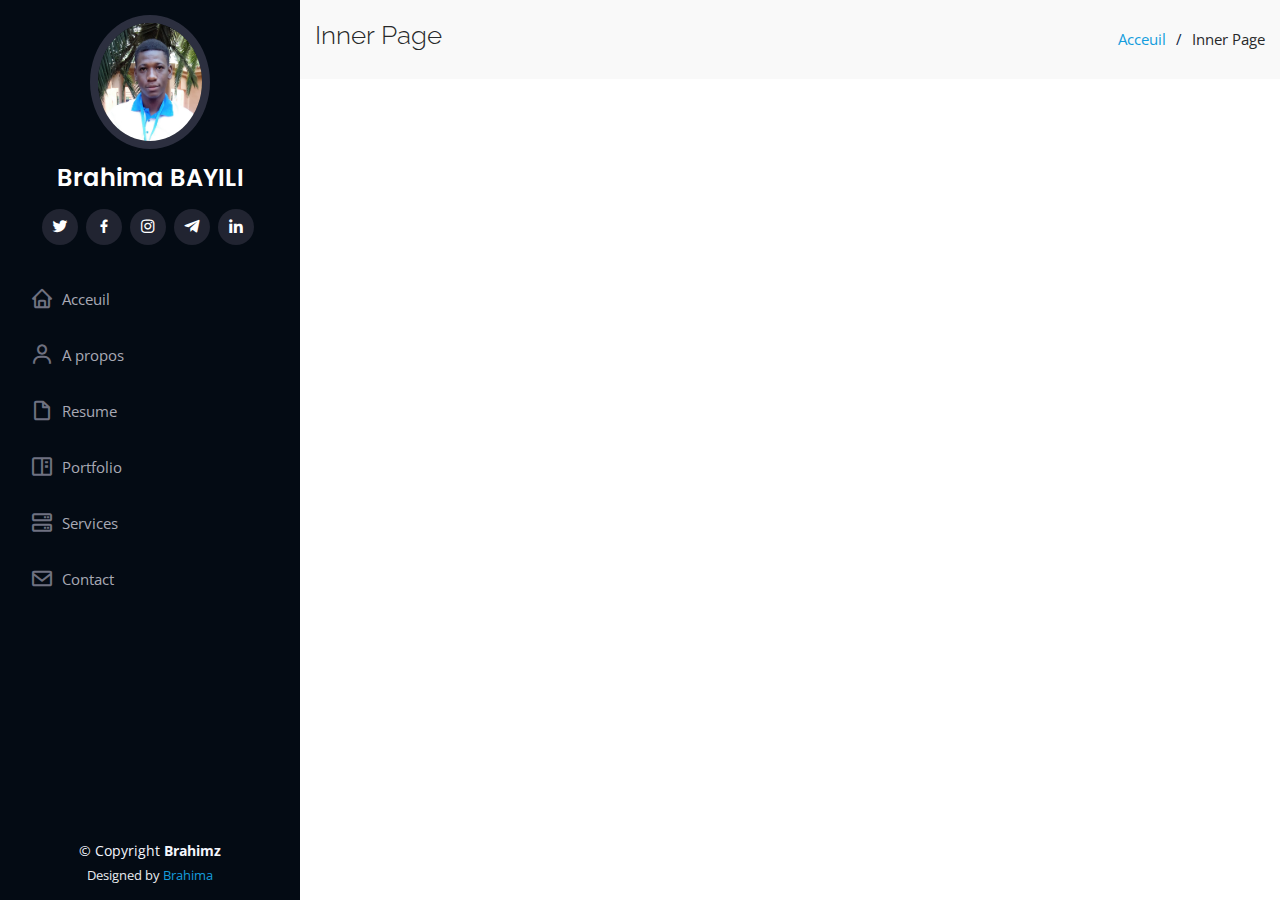
<file: inner-page.html>
<!DOCTYPE html>
<html lang="en">

<head>
  <meta charset="utf-8">
  <meta content="width=device-width, initial-scale=1.0" name="viewport">

  <title>Brahima BAYILI</title>
  <meta content="" name="description">
  <meta content="" name="keywords">

  <!-- Favicons -->
  <link href="assets/img/favicon.png" rel="icon">
  <link href="assets/img/apple-touch-icon.png" rel="apple-touch-icon">

  <!-- Google Fonts -->
  <link href="https://fonts.googleapis.com/css?family=Open+Sans:300,300i,400,400i,600,600i,700,700i|Raleway:300,300i,400,400i,500,500i,600,600i,700,700i|Poppins:300,300i,400,400i,500,500i,600,600i,700,700i" rel="stylesheet">

  <!-- Vendor CSS Files -->
  <link href="assets/vendor/bootstrap/css/bootstrap.min.css" rel="stylesheet">
  <link href="assets/vendor/icofont/icofont.min.css" rel="stylesheet">
  <link href="assets/vendor/boxicons/css/boxicons.min.css" rel="stylesheet">
  <link href="assets/vendor/venobox/venobox.css" rel="stylesheet">
  <link href="assets/vendor/owl.carousel/assets/owl.carousel.min.css" rel="stylesheet">
  <link href="assets/vendor/aos/aos.css" rel="stylesheet">

  <!-- Template Main CSS File -->
  <link href="assets/css/style.css" rel="stylesheet">

  <!-- =======================================================
  * Template Name: iPortfolio - v1.4.1
  * Template URL: https://bootstrapmade.com/iportfolio-bootstrap-portfolio-websites-template/
  * Author: BootstrapMade.com
  * License: https://bootstrapmade.com/license/
  ======================================================== -->
</head>

<body>

  <!-- ======= Mobile nav toggle button ======= -->
  <button type="button" class="mobile-nav-toggle d-xl-none"><i class="icofont-navigation-menu"></i></button>

  <!-- ======= Header ======= -->
  <header id="header">
    <div class="d-flex flex-column">

      <div class="profile">
        <img src="assets/img/profile-img.jpg" alt="" class="img-fluid rounded-circle">
        <h1 class="text-light"><a href="index.html">Brahima BAYILI</a></h1>
        <div class="social-links mt-3 text-center">
          <a href="#" class="twitter"><i class="bx bxl-twitter"></i></a>
          <a href="#" class="facebook"><i class="bx bxl-facebook"></i></a>
          <a href="#" class="instagram"><i class="bx bxl-instagram"></i></a>
          <a href="#" class="telegram"><i class="bx bxl-telegram"></i></a>
          <a href="#" class="linkedin"><i class="bx bxl-linkedin"></i></a>
        </div>
      </div>

      <nav class="nav-menu">
        <ul>
          <li><a href="index.html"><i class="bx bx-home"></i> <span>Acceuil</span></a></li>
          <li><a href="#about"><i class="bx bx-user"></i> <span>A propos</span></a></li>
          <li><a href="#resume"><i class="bx bx-file-blank"></i> <span>Resume</span></a></li>
          <li><a href="#portfolio"><i class="bx bx-book-content"></i> Portfolio</a></li>
          <li><a href="#services"><i class="bx bx-server"></i> Services</a></li>
          <li><a href="#contact"><i class="bx bx-envelope"></i> Contact</a></li>

        </ul>
      </nav><!-- .nav-menu -->
      <button type="button" class="mobile-nav-toggle d-xl-none"><i class="icofont-navigation-menu"></i></button>

    </div>
  </header><!-- End Header -->

  <main id="main">

    <!-- ======= Breadcrumbs ======= -->
    <section class="breadcrumbs">
      <div class="container">

        <div class="d-flex justify-content-between align-items-center">
          <h2>Inner Page</h2>
          <ol>
            <li><a href="index.html">Acceuil</a></li>
            <li>Inner Page</li>
          </ol>
        </div>

      </div>
    </section><!-- End Breadcrumbs -->

    <section class="inner-page">
      <div class="container">
        <p>
          
        </p>
      </div>
    </section>

  </main><!-- End #main -->

  <!-- ======= Footer ======= -->
  <footer id="footer">
    <div class="container">
      <div class="copyright">
        &copy; Copyright <strong><span>Brahimz</span></strong>
      </div>
      <div class="credits">
        <!-- All the links in the footer should remain intact. -->
        <!-- You can delete the links only if you purchased the pro version. -->
        <!-- Licensing information: https://bootstrapmade.com/license/ -->
        <!-- Purchase the pro version with working PHP/AJAX contact form: https://bootstrapmade.com/iportfolio-bootstrap-portfolio-websites-template/ -->
        Designed by <a href="https://lonisira.com/">Brahima</a>
      </div>
    </div>
  </footer><!-- End  Footer -->

  <a href="#" class="back-to-top"><i class="icofont-simple-up"></i></a>

  <!-- Vendor JS Files -->
  <script src="assets/vendor/jquery/jquery.min.js"></script>
  <script src="assets/vendor/bootstrap/js/bootstrap.bundle.min.js"></script>
  <script src="assets/vendor/jquery.easing/jquery.easing.min.js"></script>
  <script src="assets/vendor/php-email-form/validate.js"></script>
  <script src="assets/vendor/waypoints/jquery.waypoints.min.js"></script>
  <script src="assets/vendor/counterup/counterup.min.js"></script>
  <script src="assets/vendor/isotope-layout/isotope.pkgd.min.js"></script>
  <script src="assets/vendor/venobox/venobox.min.js"></script>
  <script src="assets/vendor/owl.carousel/owl.carousel.min.js"></script>
  <script src="assets/vendor/typed.js/typed.min.js"></script>
  <script src="assets/vendor/aos/aos.js"></script>

  <!-- Template Main JS File -->
  <script src="assets/js/main.js"></script>

</body>

</html>
</file>
<file: assets/vendor/venobox/venobox.css>
/* ------ venobox.css --------*/
.vbox-overlay *, .vbox-overlay *:before, .vbox-overlay *:after{
    -webkit-backface-visibility: hidden;
    -webkit-box-sizing:border-box;
    -moz-box-sizing:border-box;
    box-sizing:border-box;
}
.vbox-overlay * { 
    -webkit-backface-visibility: visible;
    backface-visibility: visible;
}
.vbox-overlay{
    display: -webkit-flex;
    display: flex;
    -webkit-flex-direction: column;
    flex-direction: column;
    -webkit-justify-content: center;
    justify-content: center;
    -webkit-align-items: center;
    align-items: center;
    position: fixed;
    left: 0;
    top: 0;
    bottom: 0;
    right: 0;
    z-index: 999999;
}

/* ----- navigation ----- */
.vbox-title{
    width: 100%;
    height: 40px;
    float: left;
    text-align: center;
    line-height: 28px;
    font-size: 12px;
    padding: 6px 50px;
    overflow: hidden;
    position: fixed;
    display: none;
    left: 0;
    z-index: 89;
}
.vbox-close{
    cursor: pointer;
    position: fixed;
    top: -1px;
    right: 0;
    width: 50px;
    height: 40px;
    padding: 6px;
    display: block;
    background-position:10px center;
    overflow: hidden;
    font-size: 24px;
    line-height: 1;
    text-align: center;
    z-index: 99;
}
.vbox-left{
    cursor: pointer;
    position: fixed;
    left: 0;
    height: 40px;
    overflow: hidden;
    line-height: 28px;
    font-size: 12px;
    z-index: 99;
    display: flex;
    align-items:center;
}
.vbox-num{
    display: inline-block;
    margin: 6px 0 6px 15px;
}
/* ----- Social share ----- */
.vbox-share{
    line-height: 28px;
    font-size: 12px;
    overflow: hidden;
    position: fixed;
    left: 0;
    z-index: 98;
    display: flex;
    align-items:center;
    justify-content: center;
    width: 100%;
    text-align: center;
}
.vbox-share svg{
    max-height: 28px;
    width: 28px;
    z-index: 10;
    margin-left: 12px;
    margin-top: 6px;
    margin-bottom: 6px;
    vertical-align: middle;
}


/* ----- navigation ARROWS ----- */
.vbox-next, .vbox-prev{
    position: fixed;
    top: 50%;
    margin-top: -15px;
    overflow: hidden;
    cursor: pointer;
    display: block;
    width: 45px;
    height: 45px;
    z-index: 99;
}
.vbox-next span, .vbox-prev span{
    position: relative;
    width: 20px;
    height: 20px;
    border: 2px solid transparent;
    border-top-color: #B6B6B6;
    border-right-color: #B6B6B6;
    text-indent: -100px;
    position: absolute;
    top: 8px;
    display: block;
}
.vbox-prev{
    left: 15px;
}
.vbox-next{
    right: 15px;
}
.vbox-prev span{
    left: 10px;
    -ms-transform: rotate(-135deg);
    -webkit-transform: rotate(-135deg);
    transform: rotate(-135deg);
}
.vbox-next span{
    -ms-transform: rotate(45deg);
    -webkit-transform: rotate(45deg);
    transform: rotate(45deg);
    right: 10px;
}
/* ------- inline window ------ */
.vbox-inline{
    width: 420px;
    height: 315px;
    height: 70vh;
    padding: 10px;
    background: #fff;
    margin: 0 auto;
    overflow: auto;
    text-align: left;
}
/* ------- Video & iFrames window ------ */
.venoframe{
    max-width: 100%;
    width: 100%;
    border: none;
    width: 100%;
    height: 260px;
    height: 70vh;
}
.venoframe.vbvid{
    height: 260px;
}
@media (min-width: 768px) {
    .venoframe, .vbox-inline{
        width: 90%;
        height: 360px;
        height: 70vh;
    }
    .venoframe.vbvid{
        width: 640px;
        height: 360px;
    }
}
@media (min-width: 992px) {
    .venoframe, .vbox-inline{
        max-width: 1200px;
        width: 80%;
        height: 540px;
        height: 70vh;
    }
    .venoframe.vbvid{
        width: 960px;
        height: 540px;
    }
}
/* 
Please do NOT edit this part! 
or at least read this note: http://i.imgur.com/7C0ws9e.gif
*/
.vbox-open{
    overflow: hidden;
}
.vbox-container{
    position: absolute;
    left: 0;
    right: 0;
    top: 0;
    bottom: 0;
    overflow-x: hidden;
    overflow-y: scroll;
    overflow-scrolling: touch;
    -webkit-overflow-scrolling: touch;
    z-index: 20;
    max-height: 100%;

}

.vbox-content{
    text-align: center;
    float: left;
    width: 100%;
    position: relative;
    overflow: hidden;
    padding: 20px 4%;
}
.vbox-container img{
    max-width: 100%;
    height: auto;
}
.vbox-figlio{
    box-shadow: 0 0 12px rgba(0,0,0,0.19), 0 6px 6px rgba(0,0,0,0.23);
    max-width: 100%;
    text-align: initial;
}
img.vbox-figlio{
    -webkit-user-select: none;
-khtml-user-select: none;
-moz-user-select: none;
-o-user-select: none;
user-select: none;
}
.vbox-content.swipe-left{
    margin-left: -200px !important;
}
.vbox-content.swipe-right{
    margin-left: 200px !important;
}
.vbox-animated{
    webkit-transition: margin 300ms ease-out;
    transition: margin 300ms ease-out;
}

/* ---------- preloader ----------
 * SPINKIT 
 * http://tobiasahlin.com/spinkit/
-------------------------------- */
.sk-double-bounce,.sk-rotating-plane{width:40px;height:40px;margin:40px auto}.sk-rotating-plane{background-color:#333;-webkit-animation:sk-rotatePlane 1.2s infinite ease-in-out;animation:sk-rotatePlane 1.2s infinite ease-in-out}@-webkit-keyframes sk-rotatePlane{0%{-webkit-transform:perspective(120px) rotateX(0) rotateY(0);transform:perspective(120px) rotateX(0) rotateY(0)}50%{-webkit-transform:perspective(120px) rotateX(-180.1deg) rotateY(0);transform:perspective(120px) rotateX(-180.1deg) rotateY(0)}100%{-webkit-transform:perspective(120px) rotateX(-180deg) rotateY(-179.9deg);transform:perspective(120px) rotateX(-180deg) rotateY(-179.9deg)}}@keyframes sk-rotatePlane{0%{-webkit-transform:perspective(120px) rotateX(0) rotateY(0);transform:perspective(120px) rotateX(0) rotateY(0)}50%{-webkit-transform:perspective(120px) rotateX(-180.1deg) rotateY(0);transform:perspective(120px) rotateX(-180.1deg) rotateY(0)}100%{-webkit-transform:perspective(120px) rotateX(-180deg) rotateY(-179.9deg);transform:perspective(120px) rotateX(-180deg) rotateY(-179.9deg)}}.sk-double-bounce{position:relative}.sk-double-bounce .sk-child{width:100%;height:100%;border-radius:50%;background-color:#333;opacity:.6;position:absolute;top:0;left:0;-webkit-animation:sk-doubleBounce 2s infinite ease-in-out;animation:sk-doubleBounce 2s infinite ease-in-out}.sk-chasing-dots .sk-child,.sk-spinner-pulse,.sk-three-bounce .sk-child{background-color:#333;border-radius:100%}.sk-double-bounce .sk-double-bounce2{-webkit-animation-delay:-1s;animation-delay:-1s}@-webkit-keyframes sk-doubleBounce{0%,100%{-webkit-transform:scale(0);transform:scale(0)}50%{-webkit-transform:scale(1);transform:scale(1)}}@keyframes sk-doubleBounce{0%,100%{-webkit-transform:scale(0);transform:scale(0)}50%{-webkit-transform:scale(1);transform:scale(1)}}.sk-wave{margin:40px auto;width:50px;height:40px;text-align:center;font-size:10px}.sk-wave .sk-rect{background-color:#333;height:100%;width:6px;display:inline-block;-webkit-animation:sk-waveStretchDelay 1.2s infinite ease-in-out;animation:sk-waveStretchDelay 1.2s infinite ease-in-out}.sk-wave .sk-rect1{-webkit-animation-delay:-1.2s;animation-delay:-1.2s}.sk-wave .sk-rect2{-webkit-animation-delay:-1.1s;animation-delay:-1.1s}.sk-wave .sk-rect3{-webkit-animation-delay:-1s;animation-delay:-1s}.sk-wave .sk-rect4{-webkit-animation-delay:-.9s;animation-delay:-.9s}.sk-wave .sk-rect5{-webkit-animation-delay:-.8s;animation-delay:-.8s}@-webkit-keyframes sk-waveStretchDelay{0%,100%,40%{-webkit-transform:scaleY(.4);transform:scaleY(.4)}20%{-webkit-transform:scaleY(1);transform:scaleY(1)}}@keyframes sk-waveStretchDelay{0%,100%,40%{-webkit-transform:scaleY(.4);transform:scaleY(.4)}20%{-webkit-transform:scaleY(1);transform:scaleY(1)}}.sk-wandering-cubes{margin:40px auto;width:40px;height:40px;position:relative}.sk-wandering-cubes .sk-cube{background-color:#333;width:10px;height:10px;position:absolute;top:0;left:0;-webkit-animation:sk-wanderingCube 1.8s ease-in-out -1.8s infinite both;animation:sk-wanderingCube 1.8s ease-in-out -1.8s infinite both}.sk-chasing-dots,.sk-spinner-pulse{width:40px;height:40px;margin:40px auto}.sk-wandering-cubes .sk-cube2{-webkit-animation-delay:-.9s;animation-delay:-.9s}@-webkit-keyframes sk-wanderingCube{0%{-webkit-transform:rotate(0);transform:rotate(0)}25%{-webkit-transform:translateX(30px) rotate(-90deg) scale(.5);transform:translateX(30px) rotate(-90deg) scale(.5)}50%{-webkit-transform:translateX(30px) translateY(30px) rotate(-179deg);transform:translateX(30px) translateY(30px) rotate(-179deg)}50.1%{-webkit-transform:translateX(30px) translateY(30px) rotate(-180deg);transform:translateX(30px) translateY(30px) rotate(-180deg)}75%{-webkit-transform:translateX(0) translateY(30px) rotate(-270deg) scale(.5);transform:translateX(0) translateY(30px) rotate(-270deg) scale(.5)}100%{-webkit-transform:rotate(-360deg);transform:rotate(-360deg)}}@keyframes sk-wanderingCube{0%{-webkit-transform:rotate(0);transform:rotate(0)}25%{-webkit-transform:translateX(30px) rotate(-90deg) scale(.5);transform:translateX(30px) rotate(-90deg) scale(.5)}50%{-webkit-transform:translateX(30px) translateY(30px) rotate(-179deg);transform:translateX(30px) translateY(30px) rotate(-179deg)}50.1%{-webkit-transform:translateX(30px) translateY(30px) rotate(-180deg);transform:translateX(30px) translateY(30px) rotate(-180deg)}75%{-webkit-transform:translateX(0) translateY(30px) rotate(-270deg) scale(.5);transform:translateX(0) translateY(30px) rotate(-270deg) scale(.5)}100%{-webkit-transform:rotate(-360deg);transform:rotate(-360deg)}}.sk-spinner-pulse{-webkit-animation:sk-pulseScaleOut 1s infinite ease-in-out;animation:sk-pulseScaleOut 1s infinite ease-in-out}@-webkit-keyframes sk-pulseScaleOut{0%{-webkit-transform:scale(0);transform:scale(0)}100%{-webkit-transform:scale(1);transform:scale(1);opacity:0}}@keyframes sk-pulseScaleOut{0%{-webkit-transform:scale(0);transform:scale(0)}100%{-webkit-transform:scale(1);transform:scale(1);opacity:0}}.sk-chasing-dots{position:relative;text-align:center;-webkit-animation:sk-chasingDotsRotate 2s infinite linear;animation:sk-chasingDotsRotate 2s infinite linear}.sk-chasing-dots .sk-child{width:60%;height:60%;display:inline-block;position:absolute;top:0;-webkit-animation:sk-chasingDotsBounce 2s infinite ease-in-out;animation:sk-chasingDotsBounce 2s infinite ease-in-out}.sk-chasing-dots .sk-dot2{top:auto;bottom:0;-webkit-animation-delay:-1s;animation-delay:-1s}@-webkit-keyframes sk-chasingDotsRotate{100%{-webkit-transform:rotate(360deg);transform:rotate(360deg)}}@keyframes sk-chasingDotsRotate{100%{-webkit-transform:rotate(360deg);transform:rotate(360deg)}}@-webkit-keyframes sk-chasingDotsBounce{0%,100%{-webkit-transform:scale(0);transform:scale(0)}50%{-webkit-transform:scale(1);transform:scale(1)}}@keyframes sk-chasingDotsBounce{0%,100%{-webkit-transform:scale(0);transform:scale(0)}50%{-webkit-transform:scale(1);transform:scale(1)}}.sk-three-bounce{margin:40px auto;width:80px;text-align:center}.sk-three-bounce .sk-child{width:20px;height:20px;display:inline-block;-webkit-animation:sk-three-bounce 1.4s ease-in-out 0s infinite both;animation:sk-three-bounce 1.4s ease-in-out 0s infinite both}.sk-circle .sk-child:before,.sk-fading-circle .sk-circle:before{display:block;border-radius:100%;content:'';background-color:#333}.sk-three-bounce .sk-bounce1{-webkit-animation-delay:-.32s;animation-delay:-.32s}.sk-three-bounce .sk-bounce2{-webkit-animation-delay:-.16s;animation-delay:-.16s}@-webkit-keyframes sk-three-bounce{0%,100%,80%{-webkit-transform:scale(0);transform:scale(0)}40%{-webkit-transform:scale(1);transform:scale(1)}}@keyframes sk-three-bounce{0%,100%,80%{-webkit-transform:scale(0);transform:scale(0)}40%{-webkit-transform:scale(1);transform:scale(1)}}.sk-circle{margin:40px auto;width:40px;height:40px;position:relative}.sk-circle .sk-child{width:100%;height:100%;position:absolute;left:0;top:0}.sk-circle .sk-child:before{margin:0 auto;width:15%;height:15%;-webkit-animation:sk-circleBounceDelay 1.2s infinite ease-in-out both;animation:sk-circleBounceDelay 1.2s infinite ease-in-out both}.sk-circle .sk-circle2{-webkit-transform:rotate(30deg);-ms-transform:rotate(30deg);transform:rotate(30deg)}.sk-circle .sk-circle3{-webkit-transform:rotate(60deg);-ms-transform:rotate(60deg);transform:rotate(60deg)}.sk-circle .sk-circle4{-webkit-transform:rotate(90deg);-ms-transform:rotate(90deg);transform:rotate(90deg)}.sk-circle .sk-circle5{-webkit-transform:rotate(120deg);-ms-transform:rotate(120deg);transform:rotate(120deg)}.sk-circle .sk-circle6{-webkit-transform:rotate(150deg);-ms-transform:rotate(150deg);transform:rotate(150deg)}.sk-circle .sk-circle7{-webkit-transform:rotate(180deg);-ms-transform:rotate(180deg);transform:rotate(180deg)}.sk-circle .sk-circle8{-webkit-transform:rotate(210deg);-ms-transform:rotate(210deg);transform:rotate(210deg)}.sk-circle .sk-circle9{-webkit-transform:rotate(240deg);-ms-transform:rotate(240deg);transform:rotate(240deg)}.sk-circle .sk-circle10{-webkit-transform:rotate(270deg);-ms-transform:rotate(270deg);transform:rotate(270deg)}.sk-circle .sk-circle11{-webkit-transform:rotate(300deg);-ms-transform:rotate(300deg);transform:rotate(300deg)}.sk-circle .sk-circle12{-webkit-transform:rotate(330deg);-ms-transform:rotate(330deg);transform:rotate(330deg)}.sk-circle .sk-circle2:before{-webkit-animation-delay:-1.1s;animation-delay:-1.1s}.sk-circle .sk-circle3:before{-webkit-animation-delay:-1s;animation-delay:-1s}.sk-circle .sk-circle4:before{-webkit-animation-delay:-.9s;animation-delay:-.9s}.sk-circle .sk-circle5:before{-webkit-animation-delay:-.8s;animation-delay:-.8s}.sk-circle .sk-circle6:before{-webkit-animation-delay:-.7s;animation-delay:-.7s}.sk-circle .sk-circle7:before{-webkit-animation-delay:-.6s;animation-delay:-.6s}.sk-circle .sk-circle8:before{-webkit-animation-delay:-.5s;animation-delay:-.5s}.sk-circle .sk-circle9:before{-webkit-animation-delay:-.4s;animation-delay:-.4s}.sk-circle .sk-circle10:before{-webkit-animation-delay:-.3s;animation-delay:-.3s}.sk-circle .sk-circle11:before{-webkit-animation-delay:-.2s;animation-delay:-.2s}.sk-circle .sk-circle12:before{-webkit-animation-delay:-.1s;animation-delay:-.1s}@-webkit-keyframes sk-circleBounceDelay{0%,100%,80%{-webkit-transform:scale(0);transform:scale(0)}40%{-webkit-transform:scale(1);transform:scale(1)}}@keyframes sk-circleBounceDelay{0%,100%,80%{-webkit-transform:scale(0);transform:scale(0)}40%{-webkit-transform:scale(1);transform:scale(1)}}.sk-cube-grid{width:40px;height:40px;margin:40px auto}.sk-cube-grid .sk-cube{width:33.33%;height:33.33%;background-color:#333;float:left;-webkit-animation:sk-cubeGridScaleDelay 1.3s infinite ease-in-out;animation:sk-cubeGridScaleDelay 1.3s infinite ease-in-out}.sk-cube-grid .sk-cube1{-webkit-animation-delay:.2s;animation-delay:.2s}.sk-cube-grid .sk-cube2{-webkit-animation-delay:.3s;animation-delay:.3s}.sk-cube-grid .sk-cube3{-webkit-animation-delay:.4s;animation-delay:.4s}.sk-cube-grid .sk-cube4{-webkit-animation-delay:.1s;animation-delay:.1s}.sk-cube-grid .sk-cube5{-webkit-animation-delay:.2s;animation-delay:.2s}.sk-cube-grid .sk-cube6{-webkit-animation-delay:.3s;animation-delay:.3s}.sk-cube-grid .sk-cube7{-webkit-animation-delay:0ms;animation-delay:0ms}.sk-cube-grid .sk-cube8{-webkit-animation-delay:.1s;animation-delay:.1s}.sk-cube-grid .sk-cube9{-webkit-animation-delay:.2s;animation-delay:.2s}@-webkit-keyframes sk-cubeGridScaleDelay{0%,100%,70%{-webkit-transform:scale3D(1,1,1);transform:scale3D(1,1,1)}35%{-webkit-transform:scale3D(0,0,1);transform:scale3D(0,0,1)}}@keyframes sk-cubeGridScaleDelay{0%,100%,70%{-webkit-transform:scale3D(1,1,1);transform:scale3D(1,1,1)}35%{-webkit-transform:scale3D(0,0,1);transform:scale3D(0,0,1)}}.sk-fading-circle{margin:40px auto;width:40px;height:40px;position:relative}.sk-fading-circle .sk-circle{width:100%;height:100%;position:absolute;left:0;top:0}.sk-fading-circle .sk-circle:before{margin:0 auto;width:15%;height:15%;-webkit-animation:sk-circleFadeDelay 1.2s infinite ease-in-out both;animation:sk-circleFadeDelay 1.2s infinite ease-in-out both}.sk-fading-circle .sk-circle2{-webkit-transform:rotate(30deg);-ms-transform:rotate(30deg);transform:rotate(30deg)}.sk-fading-circle .sk-circle3{-webkit-transform:rotate(60deg);-ms-transform:rotate(60deg);transform:rotate(60deg)}.sk-fading-circle .sk-circle4{-webkit-transform:rotate(90deg);-ms-transform:rotate(90deg);transform:rotate(90deg)}.sk-fading-circle .sk-circle5{-webkit-transform:rotate(120deg);-ms-transform:rotate(120deg);transform:rotate(120deg)}.sk-fading-circle .sk-circle6{-webkit-transform:rotate(150deg);-ms-transform:rotate(150deg);transform:rotate(150deg)}.sk-fading-circle .sk-circle7{-webkit-transform:rotate(180deg);-ms-transform:rotate(180deg);transform:rotate(180deg)}.sk-fading-circle .sk-circle8{-webkit-transform:rotate(210deg);-ms-transform:rotate(210deg);transform:rotate(210deg)}.sk-fading-circle .sk-circle9{-webkit-transform:rotate(240deg);-ms-transform:rotate(240deg);transform:rotate(240deg)}.sk-fading-circle .sk-circle10{-webkit-transform:rotate(270deg);-ms-transform:rotate(270deg);transform:rotate(270deg)}.sk-fading-circle .sk-circle11{-webkit-transform:rotate(300deg);-ms-transform:rotate(300deg);transform:rotate(300deg)}.sk-fading-circle .sk-circle12{-webkit-transform:rotate(330deg);-ms-transform:rotate(330deg);transform:rotate(330deg)}.sk-fading-circle .sk-circle2:before{-webkit-animation-delay:-1.1s;animation-delay:-1.1s}.sk-fading-circle .sk-circle3:before{-webkit-animation-delay:-1s;animation-delay:-1s}.sk-fading-circle .sk-circle4:before{-webkit-animation-delay:-.9s;animation-delay:-.9s}.sk-fading-circle .sk-circle5:before{-webkit-animation-delay:-.8s;animation-delay:-.8s}.sk-fading-circle .sk-circle6:before{-webkit-animation-delay:-.7s;animation-delay:-.7s}.sk-fading-circle .sk-circle7:before{-webkit-animation-delay:-.6s;animation-delay:-.6s}.sk-fading-circle .sk-circle8:before{-webkit-animation-delay:-.5s;animation-delay:-.5s}.sk-fading-circle .sk-circle9:before{-webkit-animation-delay:-.4s;animation-delay:-.4s}.sk-fading-circle .sk-circle10:before{-webkit-animation-delay:-.3s;animation-delay:-.3s}.sk-fading-circle .sk-circle11:before{-webkit-animation-delay:-.2s;animation-delay:-.2s}.sk-fading-circle .sk-circle12:before{-webkit-animation-delay:-.1s;animation-delay:-.1s}@-webkit-keyframes sk-circleFadeDelay{0%,100%,39%{opacity:0}40%{opacity:1}}@keyframes sk-circleFadeDelay{0%,100%,39%{opacity:0}40%{opacity:1}}.sk-folding-cube{margin:40px auto;width:40px;height:40px;position:relative;-webkit-transform:rotateZ(45deg);transform:rotateZ(45deg)}.sk-folding-cube .sk-cube{float:left;width:50%;height:50%;position:relative;-webkit-transform:scale(1.1);-ms-transform:scale(1.1);transform:scale(1.1)}.sk-folding-cube .sk-cube:before{content:'';position:absolute;top:0;left:0;width:100%;height:100%;background-color:#333;-webkit-animation:sk-foldCubeAngle 2.4s infinite linear both;animation:sk-foldCubeAngle 2.4s infinite linear both;-webkit-transform-origin:100% 100%;-ms-transform-origin:100% 100%;transform-origin:100% 100%}.sk-folding-cube .sk-cube2{-webkit-transform:scale(1.1) rotateZ(90deg);transform:scale(1.1) rotateZ(90deg)}.sk-folding-cube .sk-cube3{-webkit-transform:scale(1.1) rotateZ(180deg);transform:scale(1.1) rotateZ(180deg)}.sk-folding-cube .sk-cube4{-webkit-transform:scale(1.1) rotateZ(270deg);transform:scale(1.1) rotateZ(270deg)}.sk-folding-cube .sk-cube2:before{-webkit-animation-delay:.3s;animation-delay:.3s}.sk-folding-cube .sk-cube3:before{-webkit-animation-delay:.6s;animation-delay:.6s}.sk-folding-cube .sk-cube4:before{-webkit-animation-delay:.9s;animation-delay:.9s}@-webkit-keyframes sk-foldCubeAngle{0%,10%{-webkit-transform:perspective(140px) rotateX(-180deg);transform:perspective(140px) rotateX(-180deg);opacity:0}25%,75%{-webkit-transform:perspective(140px) rotateX(0);transform:perspective(140px) rotateX(0);opacity:1}100%,90%{-webkit-transform:perspective(140px) rotateY(180deg);transform:perspective(140px) rotateY(180deg);opacity:0}}@keyframes sk-foldCubeAngle{0%,10%{-webkit-transform:perspective(140px) rotateX(-180deg);transform:perspective(140px) rotateX(-180deg);opacity:0}25%,75%{-webkit-transform:perspective(140px) rotateX(0);transform:perspective(140px) rotateX(0);opacity:1}100%,90%{-webkit-transform:perspective(140px) rotateY(180deg);transform:perspective(140px) rotateY(180deg);opacity:0}}
</file>
<file: assets/css/style.css>
/**
* Template Name: iPortfolio - v1.4.1
* Template URL: https://bootstrapmade.com/iportfolio-bootstrap-portfolio-websites-template/
* Author: BootstrapMade.com
* License: https://bootstrapmade.com/license/
*/

/*--------------------------------------------------------------
# General
--------------------------------------------------------------*/
body {
  font-family: "Open Sans", sans-serif;
  color: #272829;
}

a {
  color: #149ddd;
}

a:hover {
  color: #37b3ed;
  text-decoration: none;
}

h1, h2, h3, h4, h5, h6 {
  font-family: "Raleway", sans-serif;
}

/*--------------------------------------------------------------
# Back to top button
--------------------------------------------------------------*/
.back-to-top {
  position: fixed;
  display: none;
  width: 40px;
  height: 40px;
  border-radius: 50px;
  right: 15px;
  bottom: 15px;
  background: #149ddd;
  color: #fff;
  transition: display 0.5s ease-in-out;
  z-index: 99999;
}

.back-to-top i {
  font-size: 24px;
  position: absolute;
  top: 7px;
  left: 8px;
}

.back-to-top:hover {
  color: #fff;
  background: #2eafec;
  transition: background 0.2s ease-in-out;
}

/*--------------------------------------------------------------
# Header
--------------------------------------------------------------*/
#header {
  position: fixed;
  top: 0;
  left: 0;
  bottom: 0;
  width: 300px;
  transition: all ease-in-out 0.5s;
  z-index: 9997;
  transition: all 0.5s;
  padding: 0 15px;
  background: #040b14;
  overflow-y: auto;
}

#header .profile img {
  margin: 15px auto;
  display: block;
  width: 120px;
  border: 8px solid #2c2f3f;
}

#header .profile h1 {
  font-size: 24px;
  margin: 0;
  padding: 0;
  font-weight: 600;
  -moz-text-align-last: center;
  text-align-last: center;
  font-family: "Poppins", sans-serif;
}

#header .profile h1 a, #header .profile h1 a:hover {
  color: #fff;
  text-decoration: none;
}

#header .profile .social-links a {
  font-size: 18px;
  display: inline-block;
  background: #212431;
  color: #fff;
  line-height: 1;
  padding: 8px 0;
  margin-right: 4px;
  border-radius: 50%;
  text-align: center;
  width: 36px;
  height: 36px;
  transition: 0.5s;
}

#header .profile .social-links a:hover {
  background: #149ddd;
  color: #fff;
  text-decoration: none;
}

#main {
  margin-left: 300px;
}

@media (max-width: 1199px) {
  #header {
    left: -300px;
  }
  #main {
    margin-left: 0;
  }
}

/*--------------------------------------------------------------
# Navigation Menu
--------------------------------------------------------------*/
/* Desktop Navigation */
.nav-menu {
  padding-top: 30px;
}

.nav-menu * {
  margin: 0;
  padding: 0;
  list-style: none;
}

.nav-menu > ul > li {
  position: relative;
  white-space: nowrap;
}

.nav-menu a {
  display: flex;
  align-items: center;
  color: #a8a9b4;
  padding: 12px 15px;
  margin-bottom: 8px;
  transition: 0.3s;
  font-size: 15px;
}

.nav-menu a i {
  font-size: 24px;
  padding-right: 8px;
  color: #6f7180;
}

.nav-menu a:hover, .nav-menu .active > a, .nav-menu li:hover > a {
  text-decoration: none;
  color: #fff;
}

.nav-menu a:hover i, .nav-menu .active > a i, .nav-menu li:hover > a i {
  color: #149ddd;
}

/* Mobile Navigation */
.mobile-nav-toggle {
  position: fixed;
  right: 15px;
  top: 15px;
  z-index: 9998;
  border: 0;
  background: none;
  font-size: 24px;
  transition: all 0.4s;
  outline: none !important;
  line-height: 1;
  cursor: pointer;
  text-align: right;
}

.mobile-nav-toggle i {
  color: #149ddd;
}

.mobile-nav-active {
  overflow: hidden;
}

.mobile-nav-active #header {
  left: 0;
}

.mobile-nav-active .mobile-nav-toggle i {
  color: #fff;
}

/*--------------------------------------------------------------
# Hero Section
--------------------------------------------------------------*/
#hero {
  width: 100%;
  height: 100vh;
  background: url("../img/hero.png") top center;
  background-size: cover;
}

#hero:before {
  content: "";
  background: rgba(5, 13, 24, 0.3);
  position: absolute;
  bottom: 0;
  top: 0;
  left: 0;
  right: 0;
  z-index: 1;
}

#hero .hero-container {
  position: relative;
  z-index: 2;
  min-width: 300px;
}

#hero h1 {
  margin: 0 0 10px 0;
  font-size: 64px;
  font-weight: 700;
  line-height: 56px;
  color: #fff;
}

#hero p {
  color: #fff;
  margin-bottom: -800px;
  font-size: 26px;
  font-family: "Poppins", sans-serif;
}

#hero p span {
  color: #fff;
  padding-bottom: 4px;
  letter-spacing: 1px;
  border-bottom: 3px solid #149ddd;
}

@media (min-width: 1024px) {
  #hero {
    background-attachment: fixed;
  }
}

@media (max-width: 768px) {
  #hero h1 {
    font-size: 28px;
    line-height: 36px;
  }
  #hero h2 {
    font-size: 18px;
    line-height: 24px;
    margin-bottom: 30px;
  }
}

/*--------------------------------------------------------------
# Sections General
--------------------------------------------------------------*/
section {
  padding: 60px 0;
  overflow: hidden;
}

.section-bg {
  background: #f5f8fd;
}

.section-title {
  padding-bottom: 30px;
}

.section-title h2 {
  font-size: 32px;
  font-weight: bold;
  margin-bottom: 20px;
  padding-bottom: 20px;
  position: relative;
  color: #173b6c;
}

.section-title h2::after {
  content: '';
  position: absolute;
  display: block;
  width: 50px;
  height: 3px;
  background: #149ddd;
  bottom: 0;
  left: 0;
}

.section-title p {
  margin-bottom: 0;
}

/*--------------------------------------------------------------
# About
--------------------------------------------------------------*/
.about .content h3 {
  font-weight: 700;
  font-size: 26px;
  color: #173b6c;
}

.about .content ul {
  list-style: none;
  padding: 0;
}

.about .content ul li {
  padding-bottom: 10px;
}

.about .content ul i {
  font-size: 20px;
  padding-right: 2px;
  color: #149ddd;
}

.about .content p:last-child {
  margin-bottom: 0;
}

/*--------------------------------------------------------------
# Facts
--------------------------------------------------------------*/
.facts {
  padding-bottom: 30px;
}

.facts .count-box {
  padding: 30px;
  width: 100%;
}

.facts .count-box i {
  display: block;
  font-size: 44px;
  color: #149ddd;
  float: left;
}

.facts .count-box span {
  font-size: 48px;
  line-height: 40px;
  display: block;
  font-weight: 700;
  color: #050d18;
  margin-left: 60px;
}

.facts .count-box p {
  padding: 15px 0 0 0;
  margin: 0 0 0 60px;
  font-family: "Raleway", sans-serif;
  font-size: 14px;
  color: #122f57;
}

.facts .count-box a {
  font-weight: 600;
  display: block;
  margin-top: 20px;
  color: #122f57;
  font-size: 15px;
  font-family: "Poppins", sans-serif;
  transition: ease-in-out 0.3s;
}

.facts .count-box a:hover {
  color: #1f5297;
}

/*--------------------------------------------------------------
# Akills
--------------------------------------------------------------*/
.skills .progress {
  height: 50px;
  display: block;
  background: none;
}

.skills .progress .skill {
  padding: 10px 0;
  margin: 0 0 6px 0;
  text-transform: uppercase;
  display: block;
  font-weight: 600;
  font-family: "Poppins", sans-serif;
  color: #050d18;
}

.skills .progress .skill .val {
  float: right;
  font-style: normal;
}

.skills .progress-bar-wrap {
  background: #dce8f8;
}

.skills .progress-bar {
  width: 1px;
  height: 10px;
  transition: .9s;
  background-color: #149ddd;
}

/*--------------------------------------------------------------
# Resume
--------------------------------------------------------------*/
.resume .resume-title {
  font-size: 26px;
  font-weight: 700;
  margin-top: 20px;
  margin-bottom: 20px;
  color: #050d18;
}

.resume .resume-item {
  padding: 0 0 20px 20px;
  margin-top: -2px;
  border-left: 2px solid #1f5297;
  position: relative;
}

.resume .resume-item h4 {
  line-height: 18px;
  font-size: 18px;
  font-weight: 600;
  text-transform: uppercase;
  font-family: "Poppins", sans-serif;
  color: #050d18;
  margin-bottom: 10px;
}

.resume .resume-item h5 {
  font-size: 16px;
  background: #e4edf9;
  padding: 5px 15px;
  display: inline-block;
  font-weight: 600;
  margin-bottom: 10px;
}

.resume .resume-item ul {
  padding-left: 20px;
}

.resume .resume-item ul li {
  padding-bottom: 10px;
}

.resume .resume-item:last-child {
  padding-bottom: 0;
}

.resume .resume-item::before {
  content: "";
  position: absolute;
  width: 16px;
  height: 16px;
  border-radius: 50px;
  left: -9px;
  top: 0;
  background: #fff;
  border: 2px solid #1f5297;
}

/*--------------------------------------------------------------
# Portfolio
--------------------------------------------------------------*/
.portfolio .portfolio-item {
  margin-bottom: 30px;
}

.portfolio #portfolio-flters {
  padding: 0;
  margin: 0 auto 35px auto;
  list-style: none;
  text-align: center;
  background: #fff;
  border-radius: 50px;
  padding: 2px 15px;
}

.portfolio #portfolio-flters li {
  cursor: pointer;
  display: inline-block;
  padding: 10px 15px 8px 15px;
  font-size: 14px;
  font-weight: 600;
  line-height: 1;
  text-transform: uppercase;
  color: #272829;
  margin-bottom: 5px;
  transition: all 0.3s ease-in-out;
}

.portfolio #portfolio-flters li:hover, .portfolio #portfolio-flters li.filter-active {
  color: #149ddd;
}

.portfolio #portfolio-flters li:last-child {
  margin-right: 0;
}

.portfolio .portfolio-wrap {
  transition: 0.3s;
  position: relative;
  overflow: hidden;
  z-index: 1;
}

.portfolio .portfolio-wrap::before {
  content: "";
  background: rgba(255, 255, 255, 0.5);
  position: absolute;
  left: 0;
  right: 0;
  top: 0;
  bottom: 0;
  transition: all ease-in-out 0.3s;
  z-index: 2;
  opacity: 0;
}

.portfolio .portfolio-wrap .portfolio-links {
  opacity: 1;
  left: 0;
  right: 0;
  bottom: -60px;
  z-index: 3;
  position: absolute;
  transition: all ease-in-out 0.3s;
  display: flex;
  justify-content: center;
}

.portfolio .portfolio-wrap .portfolio-links a {
  color: #fff;
  font-size: 28px;
  text-align: center;
  background: rgba(20, 157, 221, 0.75);
  transition: 0.3s;
  width: 50%;
}

.portfolio .portfolio-wrap .portfolio-links a:hover {
  background: rgba(20, 157, 221, 0.95);
}

.portfolio .portfolio-wrap .portfolio-links a + a {
  border-left: 1px solid #37b3ed;
}

.portfolio .portfolio-wrap:hover::before {
  top: 0;
  left: 0;
  right: 0;
  bottom: 0;
  opacity: 1;
}

.portfolio .portfolio-wrap:hover .portfolio-links {
  opacity: 1;
  bottom: 0;
}

/*--------------------------------------------------------------
# Services
--------------------------------------------------------------*/
.services .icon-box {
  margin-bottom: 20px;
}

.services .icon {
  float: left;
  display: flex;
  align-items: center;
  justify-content: center;
  width: 54px;
  height: 54px;
  background: #149ddd;
  border-radius: 50%;
  transition: 0.5s;
  border: 1px solid #149ddd;
}

.services .icon i {
  color: #fff;
  font-size: 24px;
}

.services .icon-box:hover .icon {
  background: #fff;
}

.services .icon-box:hover .icon i {
  color: #149ddd;
}

.services .title {
  margin-left: 80px;
  font-weight: 700;
  margin-bottom: 15px;
  font-size: 18px;
}

.services .title a {
  color: #343a40;
}

.services .title a:hover {
  color: #149ddd;
}

.services .description {
  margin-left: 80px;
  line-height: 24px;
  font-size: 14px;
}

/*--------------------------------------------------------------
# Testimonials
--------------------------------------------------------------*/
.testimonials .testimonial-item {
  box-sizing: content-box;
  text-align: center;
  min-height: 320px;
}

.testimonials .testimonial-item .testimonial-img {
  width: 90px;
  border-radius: 50%;
  margin: 0 auto;
}

.testimonials .testimonial-item h3 {
  font-size: 18px;
  font-weight: bold;
  margin: 10px 0 5px 0;
  color: #111;
}

.testimonials .testimonial-item h4 {
  font-size: 14px;
  color: #999;
  margin: 0;
}

.testimonials .testimonial-item .quote-icon-left, .testimonials .testimonial-item .quote-icon-right {
  color: #c3e8fa;
  font-size: 26px;
}

.testimonials .testimonial-item .quote-icon-left {
  display: inline-block;
  left: -5px;
  position: relative;
}

.testimonials .testimonial-item .quote-icon-right {
  display: inline-block;
  right: -5px;
  position: relative;
  top: 10px;
}

.testimonials .testimonial-item p {
  font-style: italic;
  margin: 0 15px 15px 15px;
  padding: 20px;
  background: #fff;
  position: relative;
  margin-bottom: 35px;
  border-radius: 6px;
  box-shadow: 0px 2px 15px rgba(0, 0, 0, 0.1);
}

.testimonials .testimonial-item p::after {
  content: "";
  width: 0;
  height: 0;
  border-top: 20px solid #fff;
  border-right: 20px solid transparent;
  border-left: 20px solid transparent;
  position: absolute;
  bottom: -20px;
  left: calc(50% - 20px);
}

.testimonials .owl-nav, .testimonials .owl-dots {
  margin-top: 5px;
  text-align: center;
}

.testimonials .owl-dot {
  display: inline-block;
  margin: 0 5px;
  width: 12px;
  height: 12px;
  border-radius: 50%;
  background-color: #ddd !important;
}

.testimonials .owl-dot.active {
  background-color: #149ddd !important;
}

@media (max-width: 767px) {
  .testimonials {
    margin: 30px 10px;
  }
}

/*--------------------------------------------------------------
# Contact
--------------------------------------------------------------*/
.contact {
  padding-bottom: 130px;
}

.contact .info {
  padding: 30px;
  background: #fff;
  width: 100%;
  box-shadow: 0 0 24px 0 rgba(0, 0, 0, 0.12);
}

.contact .info i {
  font-size: 20px;
  color: #149ddd;
  float: left;
  width: 44px;
  height: 44px;
  background: #dff3fc;
  display: flex;
  justify-content: center;
  align-items: center;
  border-radius: 50px;
  transition: all 0.3s ease-in-out;
}

.contact .info h4 {
  padding: 0 0 0 60px;
  font-size: 22px;
  font-weight: 600;
  margin-bottom: 5px;
  color: #050d18;
}

.contact .info p {
  padding: 0 0 10px 60px;
  margin-bottom: 20px;
  font-size: 14px;
  color: #173b6c;
}

.contact .info .email p {
  padding-top: 5px;
}

.contact .info .social-links {
  padding-left: 60px;
}

.contact .info .social-links a {
  font-size: 18px;
  display: inline-block;
  background: #333;
  color: #fff;
  line-height: 1;
  padding: 8px 0;
  border-radius: 50%;
  text-align: center;
  width: 36px;
  height: 36px;
  transition: 0.3s;
  margin-right: 10px;
}

.contact .info .social-links a:hover {
  background: #149ddd;
  color: #fff;
}

.contact .info .email:hover i, .contact .info .address:hover i, .contact .info .phone:hover i {
  background: #149ddd;
  color: #fff;
}

.contact .php-email-form {
  width: 100%;
  padding: 30px;
  background: #fff;
  box-shadow: 0 0 24px 0 rgba(0, 0, 0, 0.12);
}

.contact .php-email-form .form-group {
  padding-bottom: 8px;
}

.contact .php-email-form .validate {
  display: none;
  color: red;
  margin: 0 0 15px 0;
  font-weight: 400;
  font-size: 13px;
}

.contact .php-email-form .error-message {
  display: none;
  color: #fff;
  background: #ed3c0d;
  text-align: left;
  padding: 15px;
  font-weight: 600;
}

.contact .php-email-form .error-message br + br {
  margin-top: 25px;
}

.contact .php-email-form .sent-message {
  display: none;
  color: #fff;
  background: #18d26e;
  text-align: center;
  padding: 15px;
  font-weight: 600;
}

.contact .php-email-form .loading {
  display: none;
  background: #fff;
  text-align: center;
  padding: 15px;
}

.contact .php-email-form .loading:before {
  content: "";
  display: inline-block;
  border-radius: 50%;
  width: 24px;
  height: 24px;
  margin: 0 10px -6px 0;
  border: 3px solid #18d26e;
  border-top-color: #eee;
  -webkit-animation: animate-loading 1s linear infinite;
  animation: animate-loading 1s linear infinite;
}

.contact .php-email-form input, .contact .php-email-form textarea {
  border-radius: 0;
  box-shadow: none;
  font-size: 14px;
}

.contact .php-email-form input {
  height: 44px;
}

.contact .php-email-form textarea {
  padding: 10px 12px;
}

.contact .php-email-form button[type="submit"] {
  background: #149ddd;
  border: 0;
  padding: 10px 24px;
  color: #fff;
  transition: 0.4s;
  border-radius: 4px;
}

.contact .php-email-form button[type="submit"]:hover {
  background: #37b3ed;
}

@-webkit-keyframes animate-loading {
  0% {
    transform: rotate(0deg);
  }
  100% {
    transform: rotate(360deg);
  }
}

@keyframes animate-loading {
  0% {
    transform: rotate(0deg);
  }
  100% {
    transform: rotate(360deg);
  }
}

/*--------------------------------------------------------------
# Breadcrumbs
--------------------------------------------------------------*/
.breadcrumbs {
  padding: 20px 0;
  background: #f9f9f9;
}

.breadcrumbs h2 {
  font-size: 26px;
  font-weight: 300;
}

.breadcrumbs ol {
  display: flex;
  flex-wrap: wrap;
  list-style: none;
  padding: 0;
  margin: 0;
  font-size: 15px;
}

.breadcrumbs ol li + li {
  padding-left: 10px;
}

.breadcrumbs ol li + li::before {
  display: inline-block;
  padding-right: 10px;
  color: #0e2442;
  content: "/";
}

@media (max-width: 768px) {
  .breadcrumbs .d-flex {
    display: block !important;
  }
  .breadcrumbs ol {
    display: block;
  }
  .breadcrumbs ol li {
    display: inline-block;
  }
}

/*--------------------------------------------------------------
# Portfolio Details
--------------------------------------------------------------*/
.portfolio-details {
  padding-top: 40px;
}

.portfolio-details .portfolio-details-container {
  position: relative;
}

.portfolio-details .portfolio-details-carousel {
  position: relative;
  z-index: 1;
}

.portfolio-details .portfolio-details-carousel .owl-nav, .portfolio-details .portfolio-details-carousel .owl-dots {
  margin-top: 5px;
  text-align: left;
}

.portfolio-details .portfolio-details-carousel .owl-dot {
  display: inline-block;
  margin: 0 10px 0 0;
  width: 12px;
  height: 12px;
  border-radius: 50%;
  background-color: #ddd !important;
}

.portfolio-details .portfolio-details-carousel .owl-dot.active {
  background-color: #149ddd !important;
}

.portfolio-details .portfolio-info {
  padding: 30px;
  position: absolute;
  right: 0;
  bottom: -70px;
  background: #fff;
  box-shadow: 0px 2px 15px rgba(0, 0, 0, 0.1);
  z-index: 2;
}

.portfolio-details .portfolio-info h3 {
  font-size: 22px;
  font-weight: 400;
  margin-bottom: 20px;
  padding-bottom: 20px;
  border-bottom: 1px solid #eee;
}

.portfolio-details .portfolio-info ul {
  list-style: none;
  padding: 0;
  font-size: 15px;
}

.portfolio-details .portfolio-info ul li + li {
  margin-top: 10px;
}

.portfolio-details .portfolio-description {
  padding-top: 50px;
}

.portfolio-details .portfolio-description h2 {
  width: 50%;
  font-size: 26px;
  font-weight: 400;
  margin-bottom: 20px;
}

.portfolio-details .portfolio-description p {
  padding: 0;
}

@media (max-width: 768px) {
  .portfolio-details .portfolio-description h2 {
    width: 100%;
  }
  .portfolio-details .portfolio-info {
    position: static;
    margin-top: 30px;
  }
}

/*--------------------------------------------------------------
# Footer
--------------------------------------------------------------*/
#footer {
  padding: 15px;
  color: #f4f6fd;
  font-size: 14px;
  position: fixed;
  left: 0;
  bottom: 0;
  width: 300px;
  z-index: 9999;
  background: #040b14;
}

#footer .copyright {
  text-align: center;
}

#footer .credits {
  padding-top: 5px;
  text-align: center;
  font-size: 13px;
  color: #eaebf0;
}

@media (max-width: 1199px) {
  #footer {
    position: static;
    width: auto;
    padding-right: 20px 15px;
  }
}
</file>
